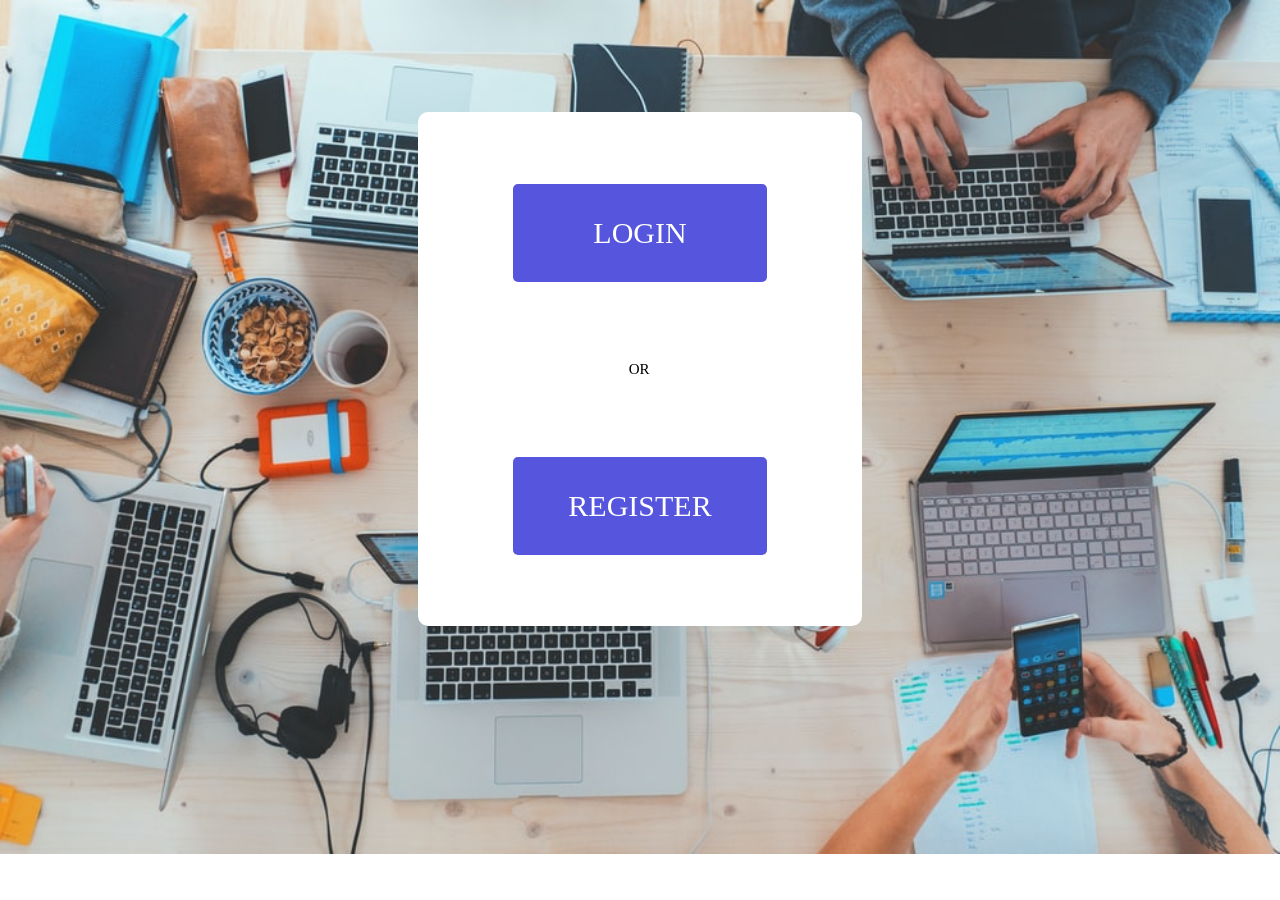
<file: index.html>
<!DOCTYPE html>
<html lang="en">
<head>
    <meta charset="UTF-8">
    <meta name="viewport" content="width=device-width, initial-scale=1.0">
    <title>index page</title>
    <link rel="stylesheet" href="index.css">
</head>
<body>
    <div class="center">
        <a href="login.html" class="btn-login">LOGIN</a>
        <p class="or">OR</p>
        <a href="register.html" class="btn-register">REGISTER</a>
    </div>
</body>
</html>
</file>
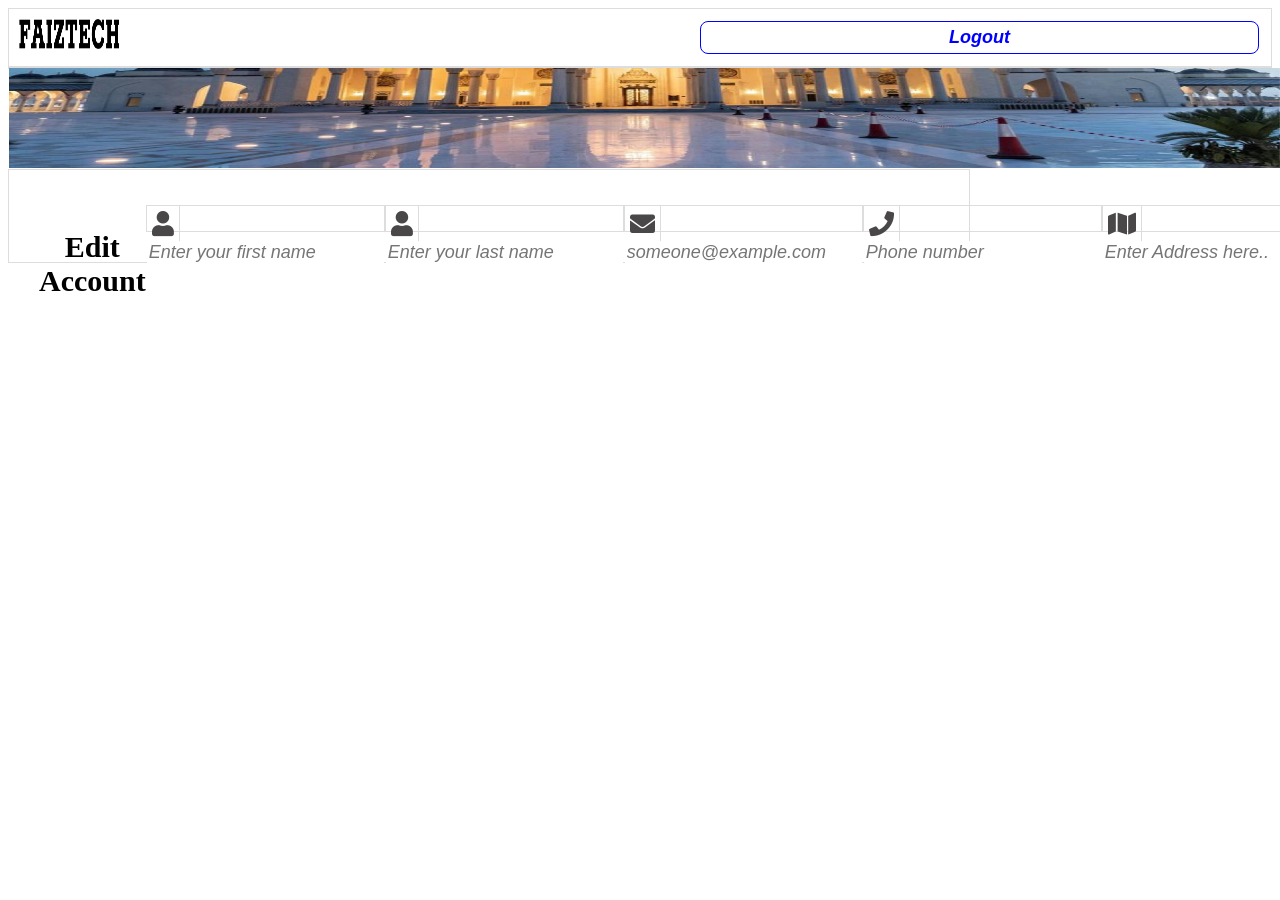
<file: edit.html>
<!DOCTYPE html>
<html lang="en">
<head>
    <meta charset="UTF-8">
    <meta name="viewport" content="width=device-width, initial-scale=1.0">
    <title>Profile</title>
    <link rel="stylesheet" type="text/css" href="profile.css">
    <link rel="stylesheet" type="text/css" href="fontawesome-free-5.12.0-web/fontawesome-free-5.12.0-web/css/all.css">
    
    <style>
        #Container{
       display: grid;
       grid-template-columns: repeat(1,1fr);
       margin: 0 auto;
       width: 480px;
       margin-top: 100px;


    }
    
input{
        border: none;
        /* padding: 5px;
        margin: 5px; */
        outline: unset;
        /* width: 80%; */
        font-size: 18px;
        /* color: blue; */
        font-style: italic;
    }
    .input-container{
        border: 1px solid #ddd;
    
    }
    input[type='file']{
      border-radius: 34px;
      padding-left: 3px;
      padding-bottom: 3px;
      /* background-color: green; */
    }
    input[type='button']{
        padding: 5px;
        margin: 2px;
        border-radius: 8px;
        background-color: white;
        color: blue;
        border: none;
        border: 1px solid blue;
        font-weight: bolder;
        /* float: right; */
        width: 45%;
        }
    .icons{
        padding: 5px;
        margin: 0, 0, 3px, 3px;
        font-size: 25px;
        border-right: 1px solid #ddd;
        color: rgb(73, 71, 71);
        /* background-color: rgb(148, 144, 144); */
    }
    .icons-camera{
        padding: 3px;
        margin: 0, 0, 3px, 3px;
        font-size: 25px;
        border-right: 1px solid #ddd;
    }
    form{
        border: 1px solid #ddd;
        padding: 30px;
        background-color: white;
    }
    h3{
        text-align: center;
        font-size: 30px;
        font-weight: bolder;
    }
    </style>
</head>
<body>
    <div id="container">
        <div class="header">
            <span class="header-content">
                <!-- <span>FAIZTECH</span> -->
                <img class='faiztech-img' src="FAIZTECH.png">
                <input type="button" value="Logout">
            </span>
        </div>
        <div class='cover-page-section'>
            <img class='cover-img' src="m1.jpg" height="100px" width="auto">
        </div>
       
        <div id="Container">
            <form class="myForm" enctype="multipart/form-data">
                <h3>Edit Account</h3>
                <p class="msg"></p>
                <div class="input-container"><span class="fa fa-user icons"></span><input type="text" placeholder="Enter your first name" name="first_name"></div><br>
                <div class="input-container"><span class="fa fa-user icons"></span><input type="text" placeholder="Enter your last name" name="last_name"></div><br>
                <div class="input-container"><span class="fa fa-envelope icons"></span><input type="text" placeholder="someone@example.com" name="email"></div><br>
                <div class="input-container"><span class="fa fa-phone icons"></span><input type="text" placeholder="Phone number" name="phone"></div><br>
                <div class="input-container"><span class="fa fa-map icons"></span><input type="text" placeholder="Enter Address here.." name="address"></div><br>
                <!-- <div class="input-container"><span class="fa fa-camera icons-camera"></span><span class="up-pic">upload profile picture</span><input type="file" placeholder="photo" name="image"></div><br> -->
                <p class="msg"></p>
                <center><button type="submit" class="edit">Edit</button></center><br>
    
            </form>
          
        </div>
            

        <div>
            <footer>
                <p>footer</p>
            </footer>
        </div>
    </div>

    <script src="javaScripts/edit.js"></script>
</body>
</html>
</file>
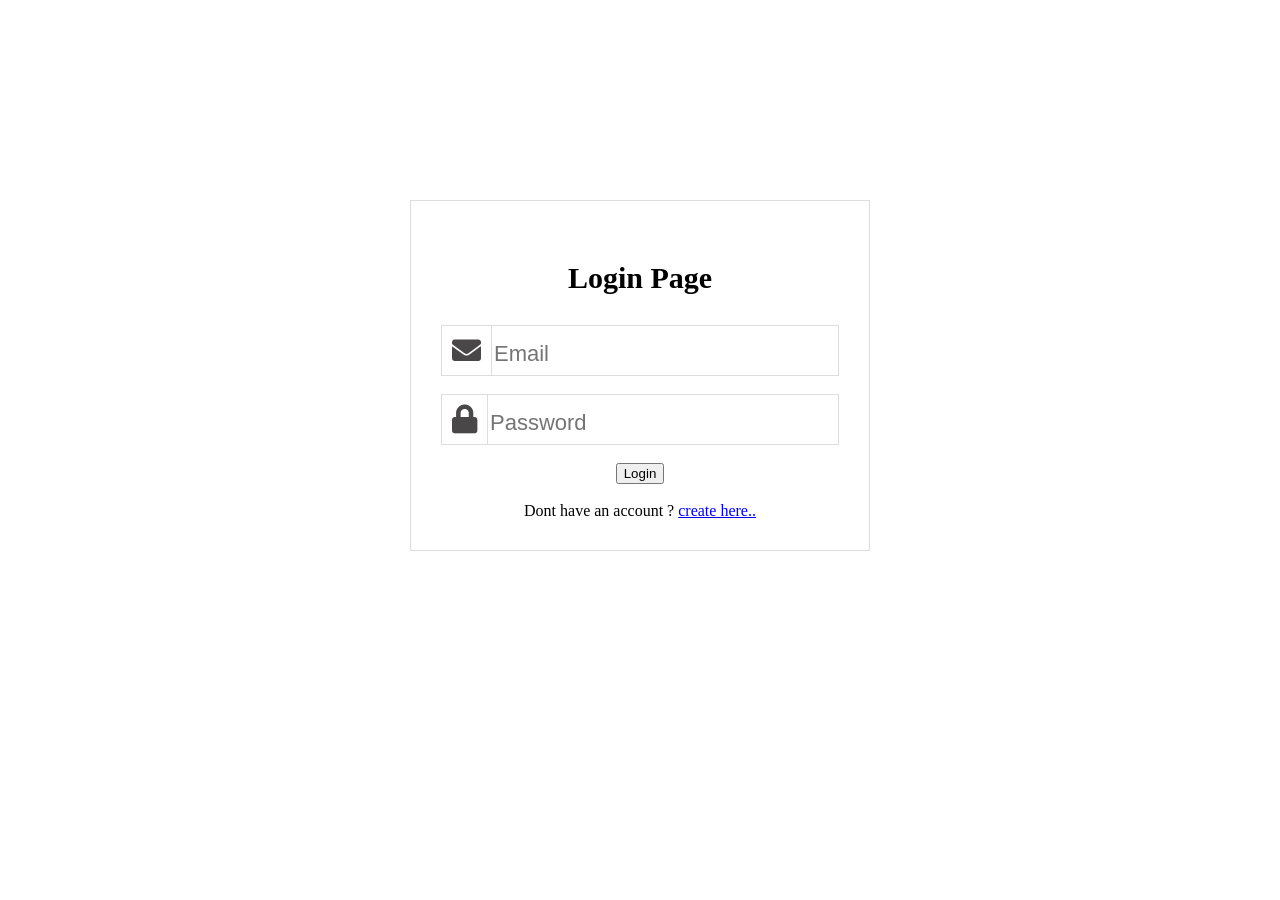
<file: login.html>
<!DOCTYPE html>
<html lang="en">
<head>
    <meta charset="UTF-8">
    <meta name="viewport" content="width=device-width, initial-scale=1.0">
    <title>Login</title>
    <!-- <link rel="stylesheet" type="text/css" href="profile.css"> -->
    <link rel="stylesheet" type="text/css" href="fontawesome-free-5.12.0-web/fontawesome-free-5.12.0-web/css/all.css">
</head>
<style>
    body{
        /* background-color: #ddd; */
    }
    #container{
        display: grid;
        margin: 0 auto;
        align-content: center;
        grid-template-columns: repeat(1, 1fr);
        background-color: white;
        width: 460px;
        /* padding: 100px; */
        margin-top: 200px;

    }
    input{
        border: none;
        /* padding: 5px;
        margin: 5px; */
        outline: unset;
        width: 80%;
        font-size: 22px;
        color: blue;
    }
    .input-container{
        border: 1px solid #ddd;
    
    }

    .msg-red {
        color: red;
    }

    .msg-green {
        color: green;
    }

    .icons{
        padding: 10px;
        margin: 0, 0, 3px, 3px;
        font-size: 29px;
        border-right: 1px solid #ddd;
        color: rgb(73, 71, 71);
        /* background-color: rgb(148, 144, 144); */
    }
    input[type='button']{
        background-color: white;
        color: blue;
        border-radius: 8px;
        border: 1px solid blue;
        padding: 3px;
        /* float: right; */
        padding-bottom: 6px;
        width: 40%;
    }
    form{
        padding: 30px;
        border: 1px solid #ddd;
    }
    img{
        padding-bottom: 10px;
    }
    .forget-pswd{
        color: blue;
        padding: 20px;
        margin-top: 27px;
    }
    .create-account{
        color: blue;
        float: right;
        padding: 10px;
    }
    h3{
        text-align: center;
        font-size: 30px;
        font-weight: bolder;
    }
    
    
</style>
<body>
    <div id="container">
        <form class="myForm">
            <h3>Login Page</h3>
            <p class="msg-red"></p>
            <p class="msg-green"></p>
            <!-- <img src="FAIZTECH.png" width="100%"> -->
            <div class="input-container"><pan class="fa fa-envelope icons"></pan><input type="text" placeholder="Email" name="email"></div><br>
            <div class="input-container"><pan class="fa fa-lock icons"></pan><input type="password" placeholder="Password" name="password"></div><br>
            <center><button type="submit" class="submit">Login</button></center><br>
            <center><span class="lgn-ref">Dont have an account ? <a href="register.html">create here..</a></span></center>
            <!-- <span class="forget-pswd">forgot Password </span> -->
            <!-- <span class="create-account">Create an account </span> -->

        </form>
    </div>

    <script src="javaScripts/login.js"></script>
</body>
</html>
</file>
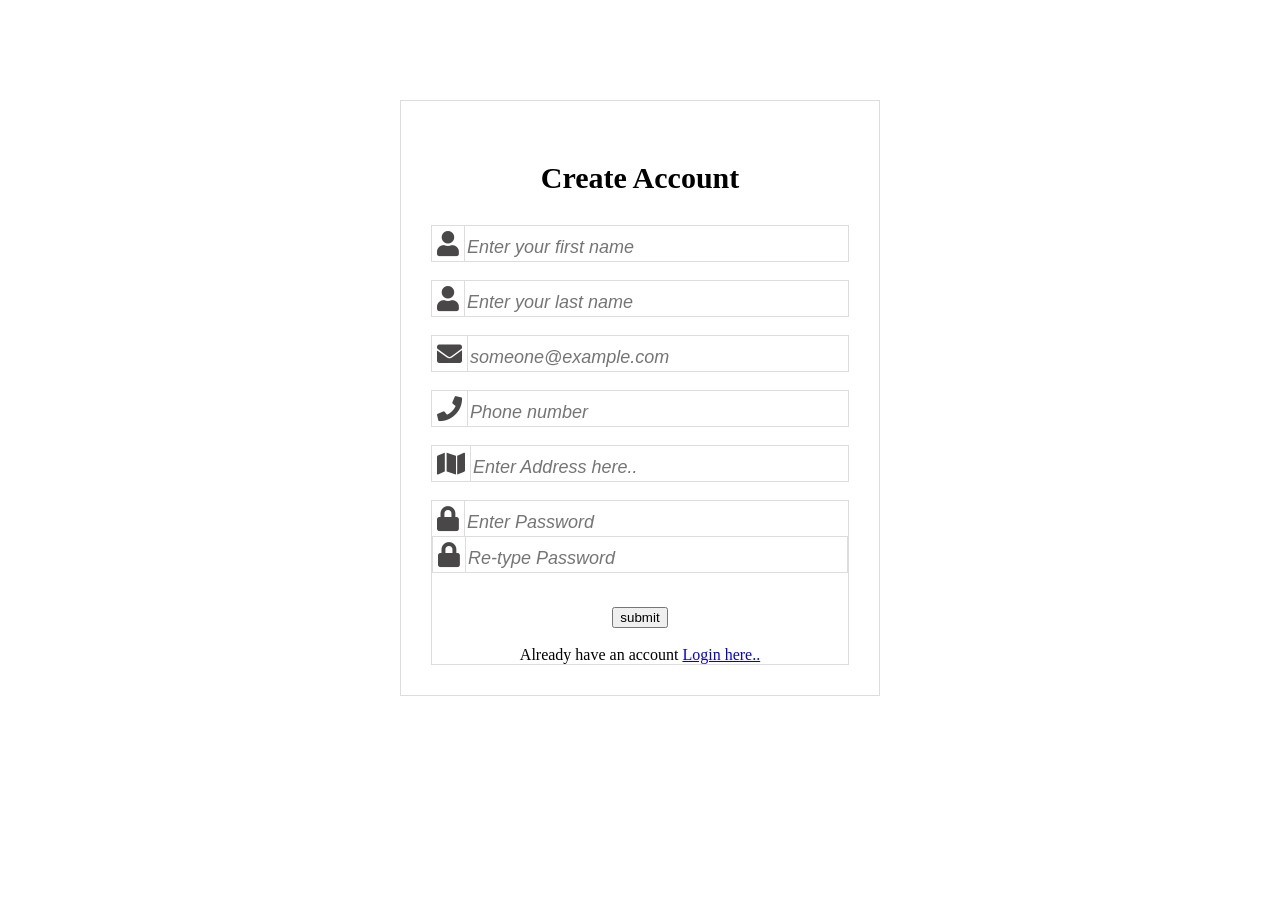
<file: register.html>
<!DOCTYPE html>
<html lang="en">
<head>
    <meta charset="UTF-8">
    <meta name="viewport" content="width=device-width, initial-scale=1.0">
    <title>Document</title>
    <link rel="stylesheet" type="text/css" href="fontawesome-free-5.12.0-web/fontawesome-free-5.12.0-web/css/all.css">
</head>
<style>
 #Container{
       display: grid;
       grid-template-columns: repeat(1,1fr);
       margin: 0 auto;
       width: 480px;
       margin-top: 100px;


    }
    body{
        /* background-color: #ddd; */
    }
input{
        border: none;
        /* padding: 5px;
        margin: 5px; */
        outline: unset;
        /* width: 80%; */
        font-size: 18px;
        /* color: blue; */
        font-style: italic;
    }
    .input-container{
        border: 1px solid #ddd;
    
    }
    input[type='file']{
      border-radius: 34px;
      padding-left: 3px;
      padding-bottom: 3px;
      /* background-color: green; */
    }
    input[type='button']{
        padding: 5px;
        margin: 2px;
        border-radius: 8px;
        background-color: white;
        color: blue;
        border: none;
        border: 1px solid blue;
        font-weight: bolder;
        /* float: right; */
        width: 45%;
        }
    .icons{
        padding: 5px;
        margin: 0, 0, 3px, 3px;
        font-size: 25px;
        border-right: 1px solid #ddd;
        color: rgb(73, 71, 71);
        /* background-color: rgb(148, 144, 144); */
    }
    .icons-camera{
        padding: 3px;
        margin: 0, 0, 3px, 3px;
        font-size: 25px;
        border-right: 1px solid #ddd;
    }
    form{
        border: 1px solid #ddd;
        padding: 30px;
        background-color: white;
    }
    h3{
        text-align: center;
        font-size: 30px;
        font-weight: bolder;
    }
    .up-pic{
        font-size: 20px;
        font-style: italic;
        color: rgb(85, 85, 85);
        padding-left: 2px;

    }
    /* .lgn-ref{
        margin-top: 100px;
        padding-top:25px ;
    } */
</style>
<body>
    <div id="Container">
        <form class="myForm" enctype="multipart/form-data">
            <h3>Create Account</h3>
            <p class="msg"></p>
            <div class="input-container"><span class="fa fa-user icons"></span><input type="text" placeholder="Enter your first name" name="first_name"></div><br>
            <div class="input-container"><span class="fa fa-user icons"></span><input type="text" placeholder="Enter your last name" name="last_name"></div><br>
            <div class="input-container"><span class="fa fa-envelope icons"></span><input type="text" placeholder="someone@example.com" name="email"></div><br>
            <div class="input-container"><span class="fa fa-phone icons"></span><input type="text" placeholder="Phone number" name="phone"></div><br>
            <div class="input-container"><span class="fa fa-map icons"></span><input type="text" placeholder="Enter Address here.." name="address"></div><br>
            <!-- <div class="input-container"><span class="fa fa-camera icons-camera"></span><span class="up-pic">upload profile picture</span><input type="file" placeholder="photo" name="image"></div><br> -->
            <div class="input-container"><span class="fa fa-lock icons"></span><input type="password" placeholder="Enter Password" name="password"</div><br>
            <div class="input-container"><span class="fa fa-lock icons"></span><input type="password" placeholder="Re-type Password" name="confirm_password"></div><br>
            <p class="msg"></p>
            <center><button type="submit" class="submit">submit</button></center><br>

            <center><span class="lgn-ref">Already have an account <a href="login.html">Login here..</a></span></center>
        </form>
      
    </div>
    <script src="javaScripts/registration.js"></script>
</body>
</html>
</file>
<file: index.css>
body {
    background-image: url('index-image.jpeg');
    background-repeat: no-repeat;
    background-size: cover;
}

.center {
    background-color: white;
    border-radius: 10px;
    margin: auto;
    margin-top: 7rem;
    width: 30%;
    height: 50vh;
    padding: 2rem;
    display: flex;
    flex-direction: column;
    justify-content: space-between;
}

a {
    text-decoration: none;
    background-color: rgb(85, 85, 221);
    border-radius: 5px;
    color: white;
    padding: 2rem;
    width: 50%;
    margin: auto;
    display: flex;
    justify-content: center;
    font-size: 30px;
}

a:hover {
    background-color: rgb(113, 113, 221);
}

.or {
    width: 6%;
    margin: auto;
    font-size: 15px;
}
</file>
<file: profile.css>
#container{
    display: grid;
    grid-template-columns: repeat(3,1fr);
    /* margin: 0 auto;
    width: 1000px; */
}
.header{
    display: grid;
    grid-column: 1/4;
    /* grid-template-columns: repeat(2, 1fr); */
    border: 1px solid #ddd;
    /* height: 50px; */
    padding: 10px;
}
.header-content{
    display: inline;
}
input[type='button']{
    float: right;
    padding: 10px;font-weight: bolder;

    border-radius: 5px;
    background-color: white;
    border: 1px solid blue;
    color: blue;
}
.cover-page-section{
    display: grid;
    grid-column: 1/4;
    border: 1px solid #ddd;
}
.cover-img{
    /* width: max-content; */
    width: 99.99%;
    position: absolute;

}
.profile-section-content{
    display: inline;
}
.profile-img{
    border-radius: 50%;
    /* border: 1px solid #ddd;
    background-color: rgb(246, 245, 243); */
    /* position: fixed; */
    position: relative;
    margin-top: 20px;
    height: 150px;
    padding: 20px;
    width: 150px;
}
.name-display{
    position: absolute;
    margin-top: 130px;
}
.profile-section{
    display: grid;
    grid-column: 1/4;
    height: 220px;
    border: 1px solid #ddd;
    padding-bottom: 10px;
}
.main-section{
    margin-top: 10px;
    display: grid;
    grid-gap: 10px;
    padding: 50px;
    grid-column: 1/4;
    grid-template-columns: repeat(3,1fr);
    border: 1px solid #dddd;
    background-color: whitesmoke;
    /* height: 400px; */
    
}
.faiztech-img{
    width: 100px;
    height: 30px;
}
.main-section-1{
    /* background-color: white; */
}
.main-section-1-content{
    padding: 20px;
    margin: 20px;
    border: 1px solid #ddd;
    background-color: white;
    
}
.Get-started-btn{
    padding: 10px;
    margin: 25px;
  
    background-color: blue;
    color: white;
    border-radius: 7px;
    width: 70%;
    font-size: 20px;
    border: 1px solid #ddd
}
.phone-number{
    margin: 10px;
    padding-top: 30px;
    font-size: 20px;
    font-family: -apple-system, BlinkMacSystemFont, 'Segoe UI', Roboto, Oxygen, Ubuntu, Cantarell, 'Open Sans', 'Helvetica Neue', sans-serif;

}
.gmail{
    margin: 50px;
    padding: 10px;
    font-size: 20px;
    font-family: -apple-system, BlinkMacSystemFont, 'Segoe UI', Roboto, Oxygen, Ubuntu, Cantarell, 'Open Sans', 'Helvetica Neue', sans-serif;
}
.envelope-connect{
    text-align: center;
    font-size: 100px;
    color: blue;
}
.mail-text{
    font-size: 25px;
}
strong{
    font-size: 50px;
    color: blue;
}
.welcome-note{
    text-align: center;
    margin: 50px;
    font-size: 45px;
    font-family: 'Segoe UI', Tahoma, Geneva, Verdana, sans-serif;
    font-weight: bolder;
    /* color: blue; */
}
.welcome-name{
    margin: 40px;
    font-size: 20px;
    /* font-family: 'Segoe UI', Tahoma, Geneva, Verdana, sans-serif; */
    font-weight: bolder;
    color: blue;
}
.edit-btn{
    float: right;
    margin-top: 100px;
    margin-right: 7px;
    padding: 10px;
    border-radius: 10px;
    border: 1px solid blue;
    color: blue;
    cursor: pointer;
}
.profile-name{
    font-size: 20px;
    /* color: blue; */
    font-weight: bolder;
}
.icon-user{
    font-size: 25px;
    margin-right: 10px;
    /* color: blue; */
}
.profile-address{
    color: rgb(100, 98, 98);
}
.icon-map{
    margin-right: 15px;
    font-size: 20px;
    color: rgb(100, 98, 98);
    /* color: blue; */
}
.icon-envelope{
    margin-right: 18px;
    font-size: 20px;
    color: rgb(100, 98, 98);
    font-weight: lighter;
    /* color: rgba(31, 31, 165, 0.664); */
}
.icon-phone{
    margin-right: 18px;
    font-size: 20px;
    /* color: blue; */
    color: rgb(100, 98, 98);
  
}
/* edit page css
 code  start here */

 input{
    border: none;
    /* padding: 5px;
    margin: 5px; */
    outline: unset;
    width: auto;
    /* font-size: 20px; */
    /* color: blue; */
}
.input-container{
    border: 1px solid #ddd;
    margin-top: 5px;

}

.icons{
    padding: 5px;
    margin: 0, 0, 3px, 3px;
    font-size: 20px;
    border-right: 1px solid #ddd;
    color: rgb(73, 71, 71);
    /* background-color: rgb(148, 144, 144); */
}
form{
 
    display: grid;
    grid-column: 1/4;
    grid-template-columns: repeat(2, 1fr);
    border: 1px solid #ddd;
    /* padding: 30px; */
    width: 900px;
    margin: 0 auto;
    background-color: white;
}
.edit-profile-subject{
    display: grid;
    grid-column: 1/3;
    padding: 10px;
    border: 1px solid #ddd;
}
.edit-profile-content{
    /* text-align: center; */
    padding: 10px;
    font-size: 20px;
    font-weight: bolder;
    /* margin: 20px; */
}
.form-container-sub{
    display: grid;
    grid-column: 1/3;
    padding: 30px;
}
.update-btn{
    background-color: green;
    color: white;
    padding: 10px;
    /* width: 35%; */
    font-size: 20px;
    border: none;
    border-radius: 5px;
    float: left;
}
.profile-pic{
    border-radius: 50%;
    border: 1px solid #ddd;
    
}
input[type='file']{
    border: none;
    border-radius: 3px;
    /* background-color: red; */
    /* border: 1px solid red; */
    color: red;
}
.img-upload{
    background-color: white;
    border: 1px solid red;
    padding: 4px;
    border-radius: 5px;
    color: red;
}
.tt{
    display: flex;
    flex-direction: row;
    justify-content: space-between;
    width: 80%;
    margin: auto;
    margin-top: 5rem;

}

.all-post{
    margin-left: 2rem;
}

.author {
    color: yellowgreen;
}

.myForm{
    display: flex;
    height: 2rem;
}

.post-box {
    padding: 1rem;
    height: 2rem;
    margin-right: 1rem;
}
.make-post {
    border: none;
    background-color: blue;
    color: white;
}
</file>
